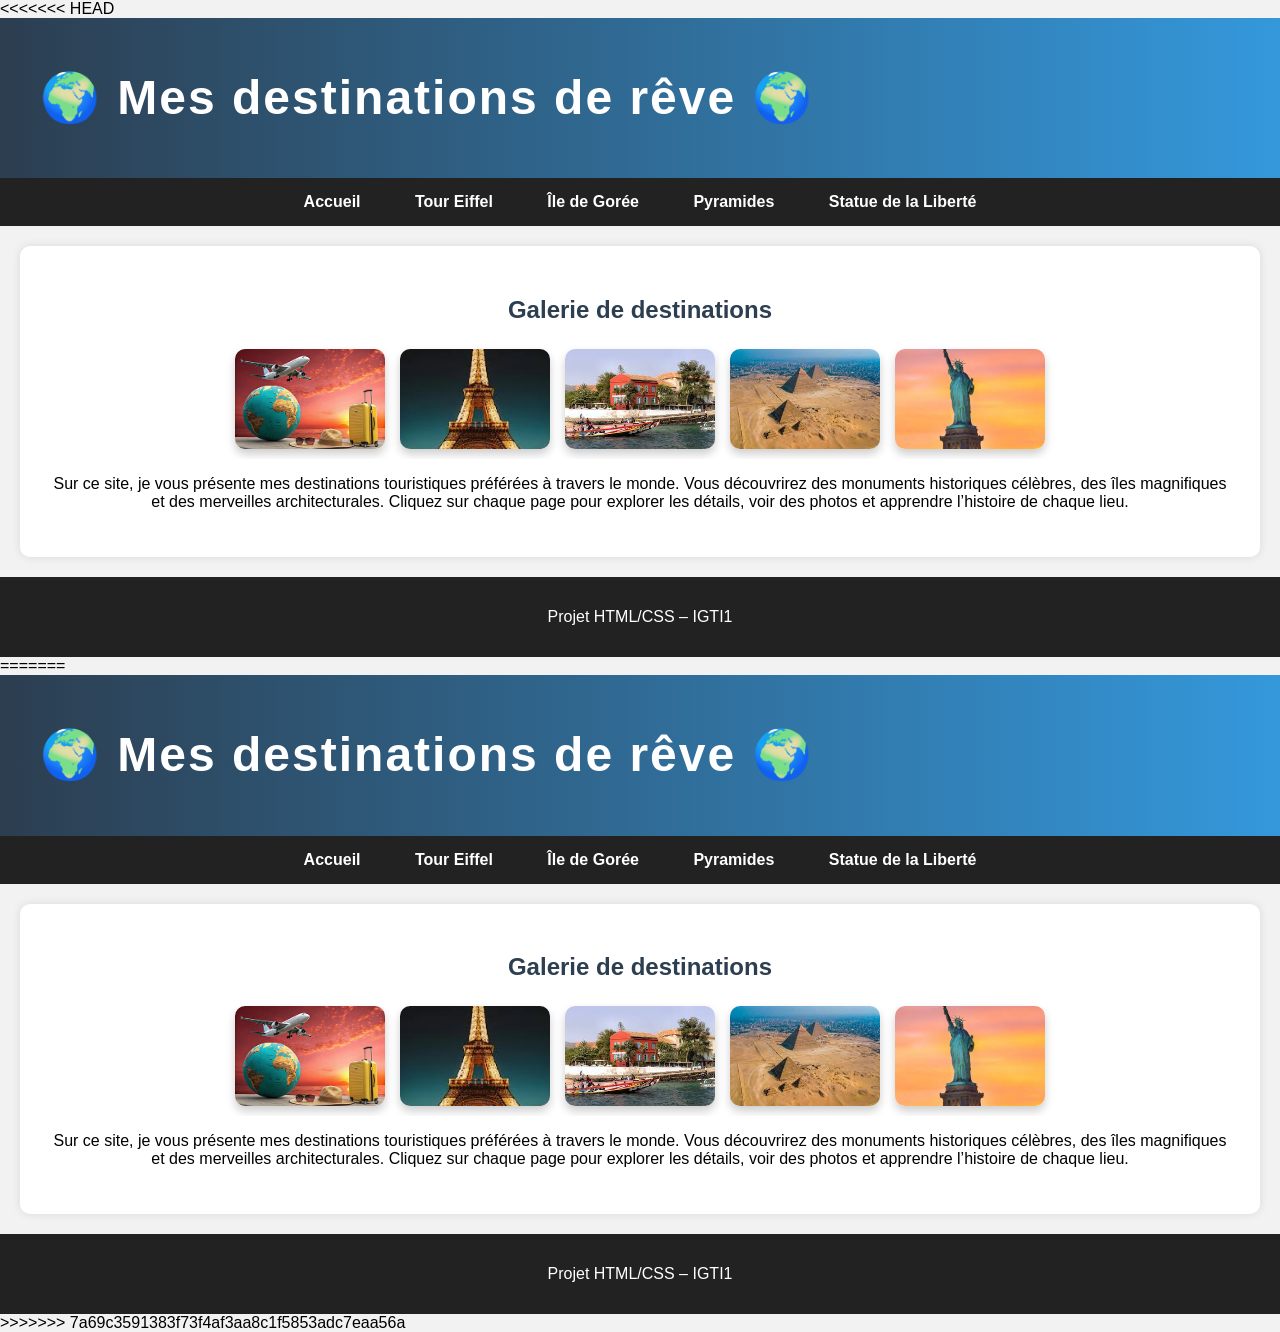
<file: index.html>
<<<<<<< HEAD
<!DOCTYPE html>
<html lang="fr">
<head>
<meta charset="UTF-8">
<title>Mes destinations de rêve</title>
<link rel="stylesheet" href="css/style.css">
</head>
<body>

<header>
    
    <h1>🌍 Mes destinations de rêve 🌍</h1>
     
</header>

<nav>
    <ul>
        <li><a href="index.html">Accueil</a></li>
        <li><a href="tourEiffel.html">Tour Eiffel</a></li>
        <li><a href="goree.html">Île de Gorée</a></li>
        <li><a href="pyramides.html">Pyramides</a></li>
        <li><a href="statue.html">Statue de la Liberté</a></li>
    </ul>
</nav>

<section>
    <h2>Galerie de destinations</h2>
    <div class="gallery">
        <img src="images/voyage.jpg" alt="Voyage">
        <img src="images/eiffel1.jpg" alt="Tour Eiffel">
        <img src="images/goree1.jpg" alt="Île de Gorée">
        <img src="images/pyramides1.jpg" alt="Pyramides">
        <img src="images/statue1.jpg" alt="Statue de la Liberté">
    </div>
     <p>
        Sur ce site, je vous présente mes destinations touristiques préférées à travers le monde.  
        Vous découvrirez des monuments historiques célèbres, des îles magnifiques et des merveilles architecturales.  
        Cliquez sur chaque page pour explorer les détails, voir des photos et apprendre l’histoire de chaque lieu.
    </p>
</section>

<footer>
    <p>Projet HTML/CSS – IGTI1</p>
</footer>

</body>
=======
<!DOCTYPE html>
<html lang="fr">
<head>
<meta charset="UTF-8">
<title>Mes destinations de rêve</title>
<link rel="stylesheet" href="css/style.css">
</head>
<body>

<header>
    
    <h1>🌍 Mes destinations de rêve 🌍</h1>
     
</header>

<nav>
    <ul>
        <li><a href="index.html">Accueil</a></li>
        <li><a href="tourEiffel.html">Tour Eiffel</a></li>
        <li><a href="goree.html">Île de Gorée</a></li>
        <li><a href="pyramides.html">Pyramides</a></li>
        <li><a href="statue.html">Statue de la Liberté</a></li>
    </ul>
</nav>

<section>
    <h2>Galerie de destinations</h2>
    <div class="gallery">
        <img src="images/voyage.jpg" alt="Voyage">
        <img src="images/eiffel1.jpg" alt="Tour Eiffel">
        <img src="images/goree1.jpg" alt="Île de Gorée">
        <img src="images/pyramides1.jpg" alt="Pyramides">
        <img src="images/statue1.jpg" alt="Statue de la Liberté">
    </div>
     <p>
        Sur ce site, je vous présente mes destinations touristiques préférées à travers le monde.  
        Vous découvrirez des monuments historiques célèbres, des îles magnifiques et des merveilles architecturales.  
        Cliquez sur chaque page pour explorer les détails, voir des photos et apprendre l’histoire de chaque lieu.
    </p>
</section>

<footer>
    <p>Projet HTML/CSS – IGTI1</p>
</footer>

</body>
>>>>>>> 7a69c3591383f73f4af3aa8c1f5853adc7eaa56a
</html>
</file>
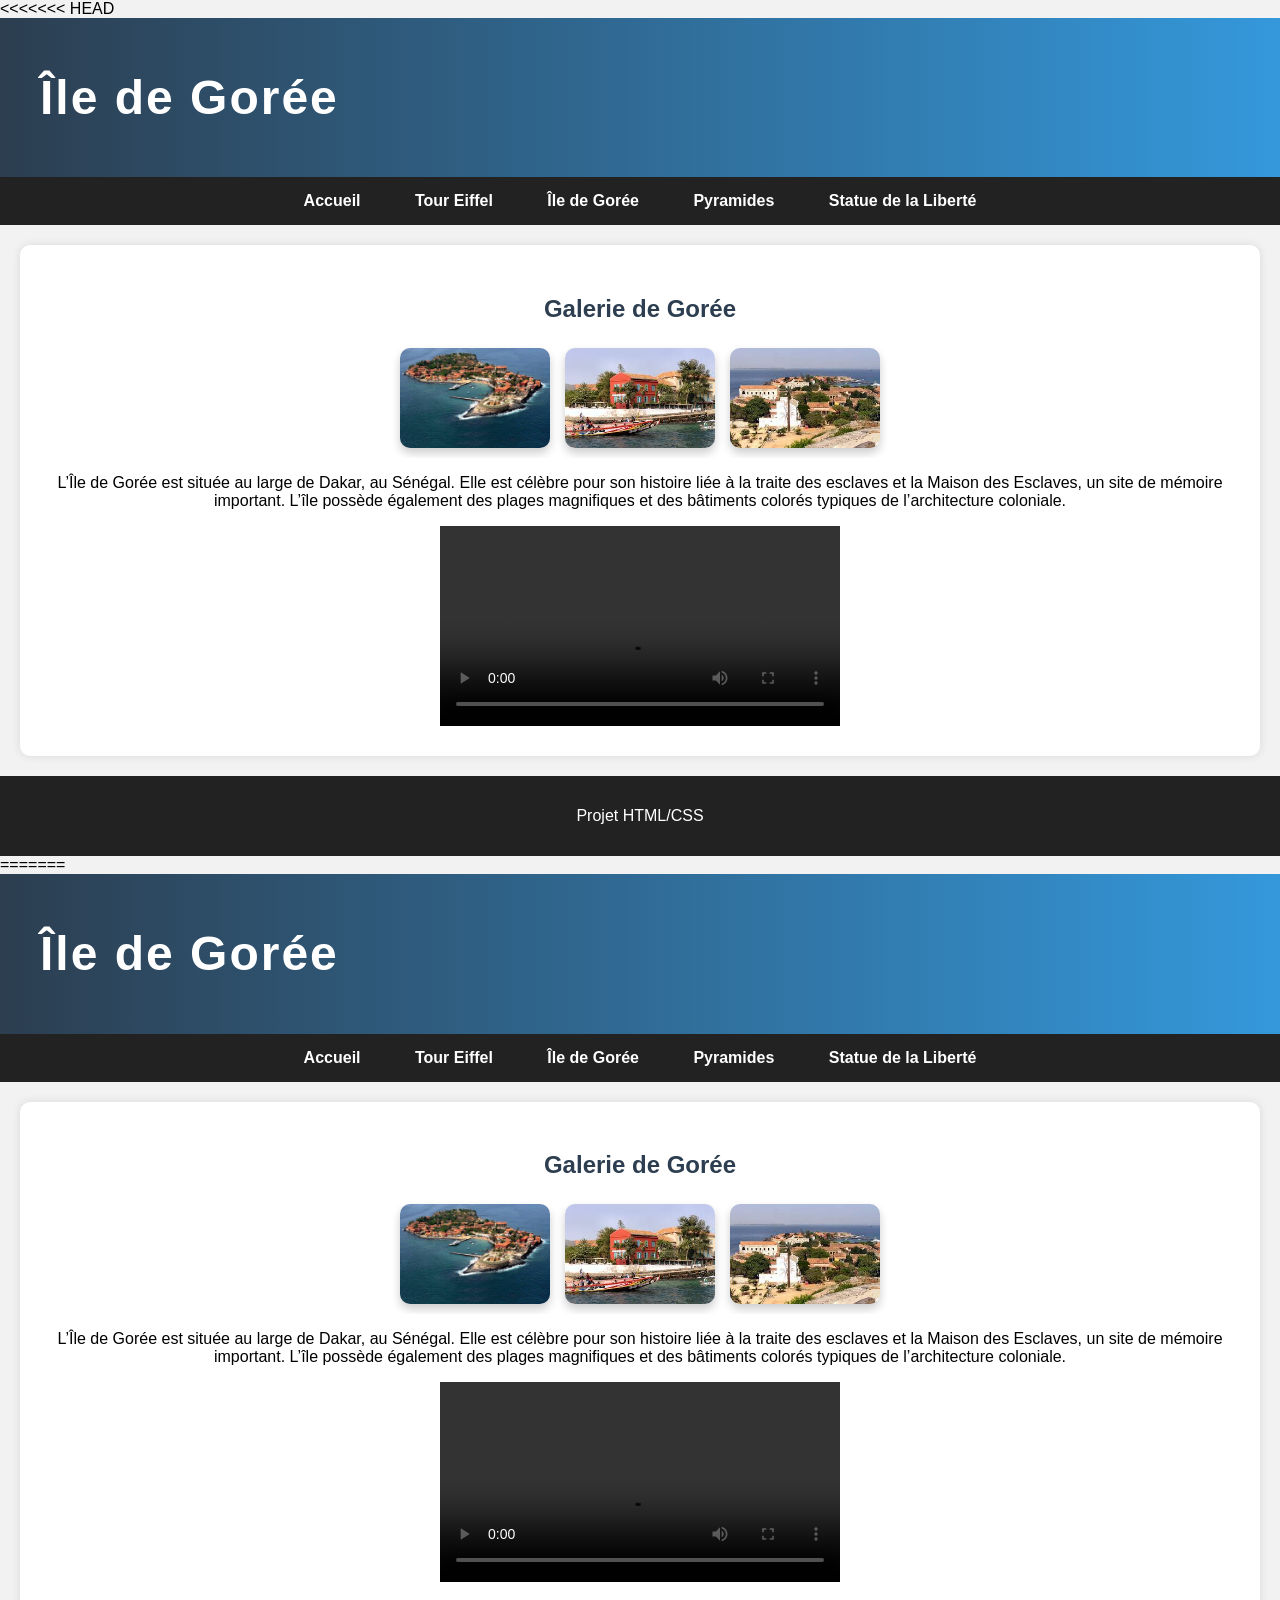
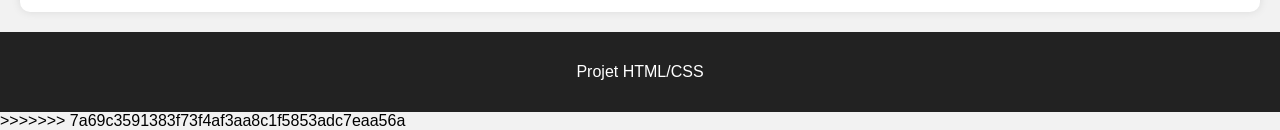
<file: goree.html>
<<<<<<< HEAD
<!DOCTYPE html>
<html>
<head>
<meta charset="UTF-8">
<title>Île de Gorée</title>
<link rel="stylesheet" href="css/style.css">
</head>

<body>

<header>
<h1>Île de Gorée</h1>
</header>

<nav>
<ul>
<li><a href="index.html">Accueil</a></li>
<li><a href="tourEiffel.html">Tour Eiffel</a></li>
<li><a href="goree.html">Île de Gorée</a></li>
<li><a href="pyramides.html">Pyramides</a></li>
<li><a href="statue.html">Statue de la Liberté</a></li>
</ul>
</nav>

<section>
<h2>Galerie de Gorée</h2>

<div class="gallery">
<img src="images/goree.jpg" width="400">
<img src="images/goree1.jpg" width="400">
<img src="images/goree2.jpg" width="400">
</div>

<p>
        L’Île de Gorée est située au large de Dakar, au Sénégal.  
        Elle est célèbre pour son histoire liée à la traite des esclaves et la Maison des Esclaves, un site de mémoire important.  
        L’île possède également des plages magnifiques et des bâtiments colorés typiques de l’architecture coloniale.
</p>

<video width="400" controls>
<source src="video/goree.mp4" type="video/mp4">
</video>

</section>

<footer>
<p>Projet HTML/CSS</p>
</footer>

</body>
=======
<!DOCTYPE html>
<html>
<head>
<meta charset="UTF-8">
<title>Île de Gorée</title>
<link rel="stylesheet" href="css/style.css">
</head>

<body>

<header>
<h1>Île de Gorée</h1>
</header>

<nav>
<ul>
<li><a href="index.html">Accueil</a></li>
<li><a href="tourEiffel.html">Tour Eiffel</a></li>
<li><a href="goree.html">Île de Gorée</a></li>
<li><a href="pyramides.html">Pyramides</a></li>
<li><a href="statue.html">Statue de la Liberté</a></li>
</ul>
</nav>

<section>
<h2>Galerie de Gorée</h2>

<div class="gallery">
<img src="images/goree.jpg" width="400">
<img src="images/goree1.jpg" width="400">
<img src="images/goree2.jpg" width="400">
</div>

<p>
        L’Île de Gorée est située au large de Dakar, au Sénégal.  
        Elle est célèbre pour son histoire liée à la traite des esclaves et la Maison des Esclaves, un site de mémoire important.  
        L’île possède également des plages magnifiques et des bâtiments colorés typiques de l’architecture coloniale.
</p>

<video width="400" controls>
<source src="video/goree.mp4" type="video/mp4">
</video>

</section>

<footer>
<p>Projet HTML/CSS</p>
</footer>

</body>
>>>>>>> 7a69c3591383f73f4af3aa8c1f5853adc7eaa56a
</html>
</file>
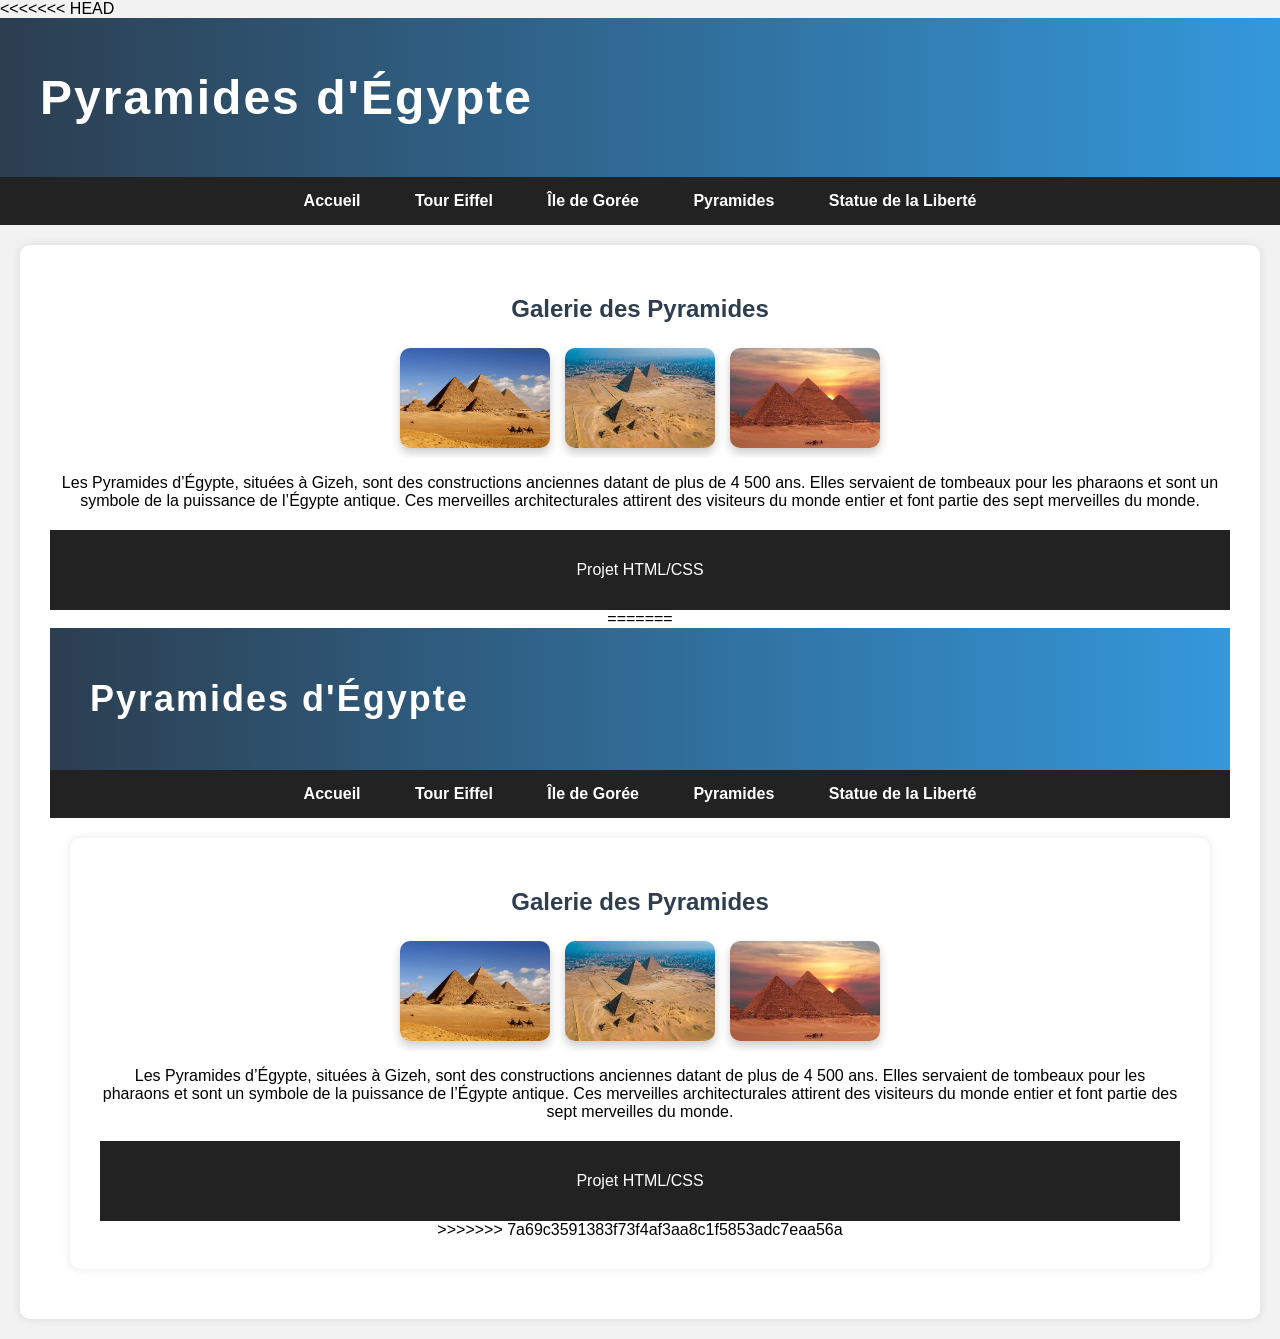
<file: pyramides.html>
<<<<<<< HEAD
<!DOCTYPE html>
<html>
<head>
<meta charset="UTF-8">
<title>Pyramides</title>
<link rel="stylesheet" href="css/style.css">
</head>

<body>

<header>
<h1>Pyramides d'Égypte</h1>
</header>

<nav>
<ul>
<li><a href="index.html">Accueil</a></li>
<li><a href="tourEiffel.html">Tour Eiffel</a></li>
<li><a href="goree.html">Île de Gorée</a></li>
<li><a href="pyramides.html">Pyramides</a></li>
<li><a href="statue.html">Statue de la Liberté</a></li>
</ul>
</nav>

<section>
<h2>Galerie des Pyramides</h2>

<div class="gallery">
<img src="images/pyramides.jpg" width="400">
<img src="images/pyramides1.jpg" width="400">
<img src="images/pyramides2.jpg" width="400">
</div>
 <p>
        Les Pyramides d’Égypte, situées à Gizeh, sont des constructions anciennes datant de plus de 4 500 ans.  
        Elles servaient de tombeaux pour les pharaons et sont un symbole de la puissance de l’Égypte antique.  
        Ces merveilles architecturales attirent des visiteurs du monde entier et font partie des sept merveilles du monde.
    </p>
<footer>
<p>Projet HTML/CSS</p>
</footer>

</body>
=======
<!DOCTYPE html>
<html>
<head>
<meta charset="UTF-8">
<title>Pyramides</title>
<link rel="stylesheet" href="css/style.css">
</head>

<body>

<header>
<h1>Pyramides d'Égypte</h1>
</header>

<nav>
<ul>
<li><a href="index.html">Accueil</a></li>
<li><a href="tourEiffel.html">Tour Eiffel</a></li>
<li><a href="goree.html">Île de Gorée</a></li>
<li><a href="pyramides.html">Pyramides</a></li>
<li><a href="statue.html">Statue de la Liberté</a></li>
</ul>
</nav>

<section>
<h2>Galerie des Pyramides</h2>

<div class="gallery">
<img src="images/pyramides.jpg" width="400">
<img src="images/pyramides1.jpg" width="400">
<img src="images/pyramides2.jpg" width="400">
</div>
 <p>
        Les Pyramides d’Égypte, situées à Gizeh, sont des constructions anciennes datant de plus de 4 500 ans.  
        Elles servaient de tombeaux pour les pharaons et sont un symbole de la puissance de l’Égypte antique.  
        Ces merveilles architecturales attirent des visiteurs du monde entier et font partie des sept merveilles du monde.
    </p>
<footer>
<p>Projet HTML/CSS</p>
</footer>

</body>
>>>>>>> 7a69c3591383f73f4af3aa8c1f5853adc7eaa56a
</html>
</file>
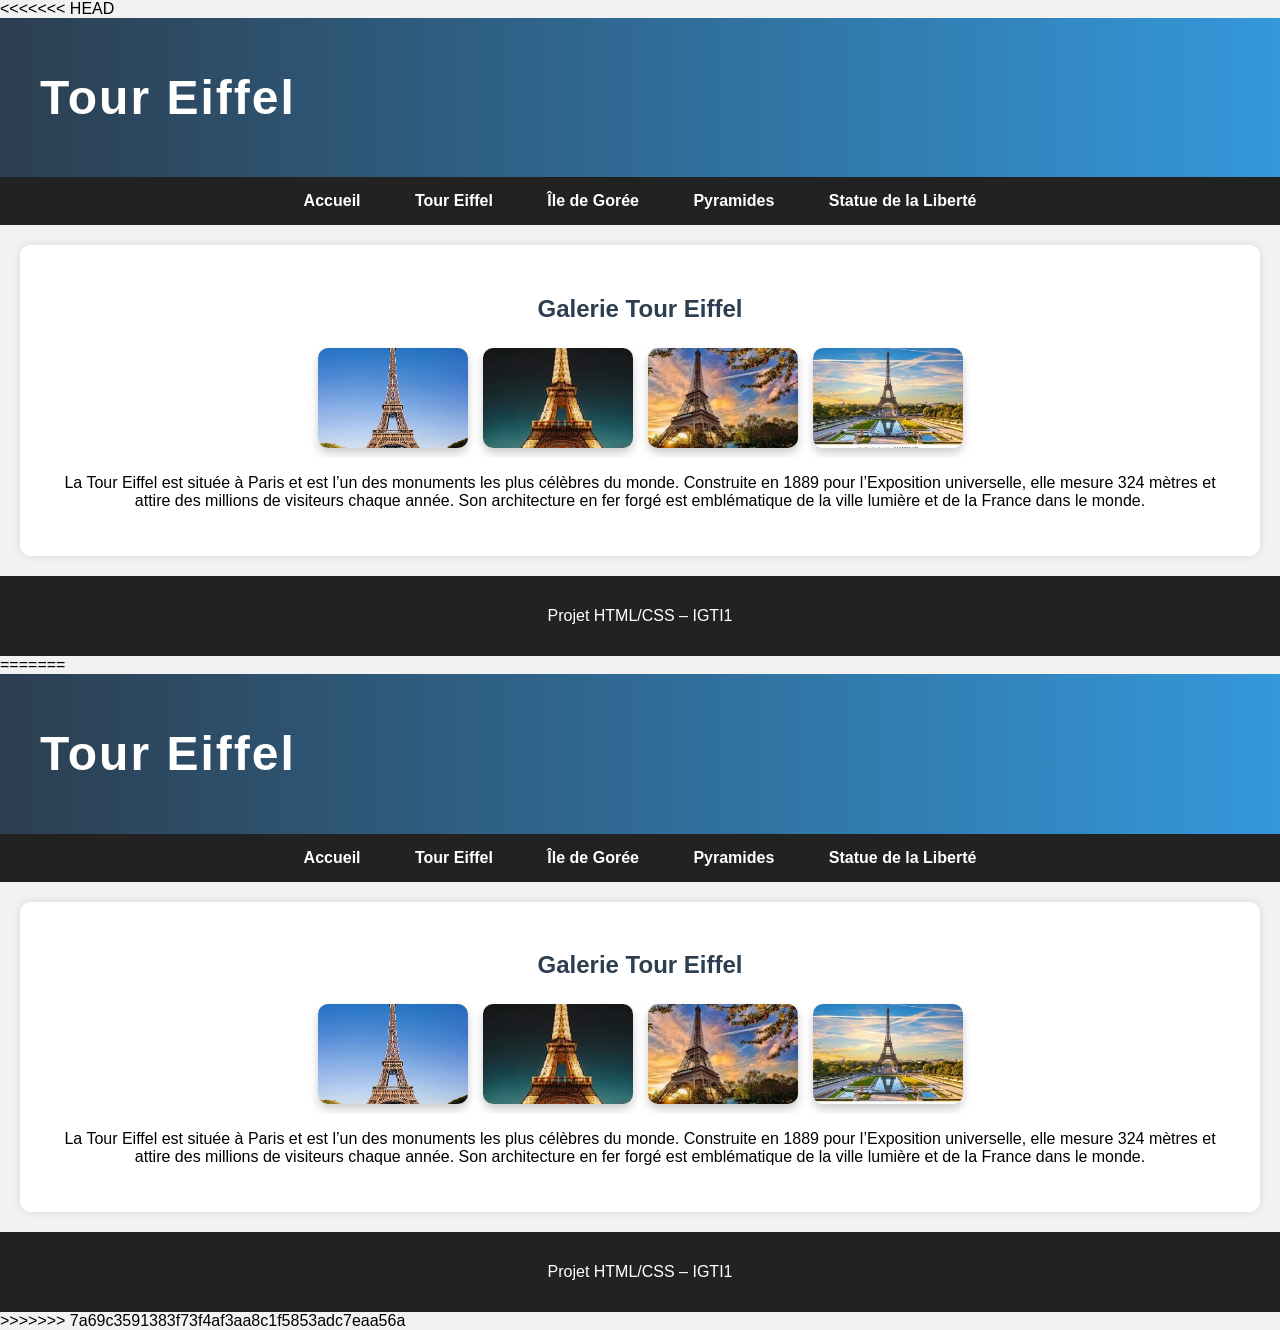
<file: tourEiffel.html>
<<<<<<< HEAD
<!DOCTYPE html>
<html lang="fr">
<head>
<meta charset="UTF-8">
<title>Tour Eiffel</title>
<link rel="stylesheet" href="css/style.css">
</head>
<body>

<header>
    
    <h1>Tour Eiffel</h1>
</header>

<nav>
    <ul>
        <li><a href="index.html">Accueil</a></li>
        <li><a href="tourEiffel.html">Tour Eiffel</a></li>
        <li><a href="goree.html">Île de Gorée</a></li>
        <li><a href="pyramides.html">Pyramides</a></li>
        <li><a href="statue.html">Statue de la Liberté</a></li>
    </ul>
</nav>

<section>
    <h2>Galerie Tour Eiffel</h2>
    <div class="gallery">
        <img src="images/eiffel.jpg" alt="Tour Eiffel ">
        <img src="images/eiffel1.jpg" alt="Tour Eiffel 1">
        <img src="images/eiffel2.jpg" alt="Tour Eiffel 2">
        <img src="images/eiffel3.jpg" alt="Tour Eiffel 3">
    </div>
    <p>
        La Tour Eiffel est située à Paris et est l’un des monuments les plus célèbres du monde. 
        Construite en 1889 pour l’Exposition universelle, elle mesure 324 mètres et attire des millions de visiteurs chaque année.
        Son architecture en fer forgé est emblématique de la ville lumière et de la France dans le monde.
    </p>
</section>

<footer>
    <p>Projet HTML/CSS – IGTI1</p>
</footer>

</body>
=======
<!DOCTYPE html>
<html lang="fr">
<head>
<meta charset="UTF-8">
<title>Tour Eiffel</title>
<link rel="stylesheet" href="css/style.css">
</head>
<body>

<header>
    
    <h1>Tour Eiffel</h1>
</header>

<nav>
    <ul>
        <li><a href="index.html">Accueil</a></li>
        <li><a href="tourEiffel.html">Tour Eiffel</a></li>
        <li><a href="goree.html">Île de Gorée</a></li>
        <li><a href="pyramides.html">Pyramides</a></li>
        <li><a href="statue.html">Statue de la Liberté</a></li>
    </ul>
</nav>

<section>
    <h2>Galerie Tour Eiffel</h2>
    <div class="gallery">
        <img src="images/eiffel.jpg" alt="Tour Eiffel ">
        <img src="images/eiffel1.jpg" alt="Tour Eiffel 1">
        <img src="images/eiffel2.jpg" alt="Tour Eiffel 2">
        <img src="images/eiffel3.jpg" alt="Tour Eiffel 3">
    </div>
    <p>
        La Tour Eiffel est située à Paris et est l’un des monuments les plus célèbres du monde. 
        Construite en 1889 pour l’Exposition universelle, elle mesure 324 mètres et attire des millions de visiteurs chaque année.
        Son architecture en fer forgé est emblématique de la ville lumière et de la France dans le monde.
    </p>
</section>

<footer>
    <p>Projet HTML/CSS – IGTI1</p>
</footer>

</body>
>>>>>>> 7a69c3591383f73f4af3aa8c1f5853adc7eaa56a
</html>
</file>
<file: css/style.css>
body{
    font-family: Arial, sans-serif;
    margin:0;
    background-color:#f2f2f2;
}

header{
    background: linear-gradient(to right, #2c3e50, #3498db);
    color:white;
    display:flex;                 
    align-items:center;           /* centre verticalement */
    justify-content:space-between;/* espace entre logo et titre */
    padding:20px 40px;
    font-size:24px;
    letter-spacing:2px;
    text-align: center;
}

header img{
    width:50px;
    height:auto;
}

/* ===== Menu ===== */
nav ul{
    list-style:none;
    background:#222;
    padding:15px;
    text-align:center;
    margin:0;
}

nav ul li{
    display:inline-block;  /* menu horizontal */
    margin:0 10px;
}

nav ul li a{
    color:white;
    text-decoration:none;
    font-weight:bold;
    padding:8px 15px;
    border-radius:5px;
}

nav ul li a:hover{
    background:#3498db;
    color:white;
}

/* ===== Section ===== */
section{
    padding:30px;
    text-align:center;
    background:white;
    margin:20px;
    border-radius:10px;
    box-shadow:0 0 10px rgba(0,0,0,0.1);
}

/* ===== Images ===== */
img{
    margin-top:10px;
    border-radius:10px;
    box-shadow:0 5px 10px rgba(0,0,0,0.2);
}

/* ===== Footer ===== */
footer{
    background:#222;
    color:white;
    text-align:center;
    padding:15px;
    margin-top:20px;
}

/* ===== Titres ===== */
h2{
    color:#2c3e50;
    margin-bottom:15px;
}

/* ===== Galerie horizontal ===== */
.gallery{
    display:flex;
    justify-content:center;
    gap:15px;
    flex-wrap:nowrap;
    overflow-x:auto;
    padding-bottom:10px;
    scroll-behavior:smooth;
}

.gallery img{
    width:150px;  /* largeur reduite */
    height:100px; /* hauteur reduite */
    object-fit:cover;
    transition: transform 0.3s, box-shadow 0.3s;
}

.gallery img:hover{
    transform:scale(1.1);
    box-shadow:0 10px 20px rgba(0,0,0,0.3);
}
</file>
